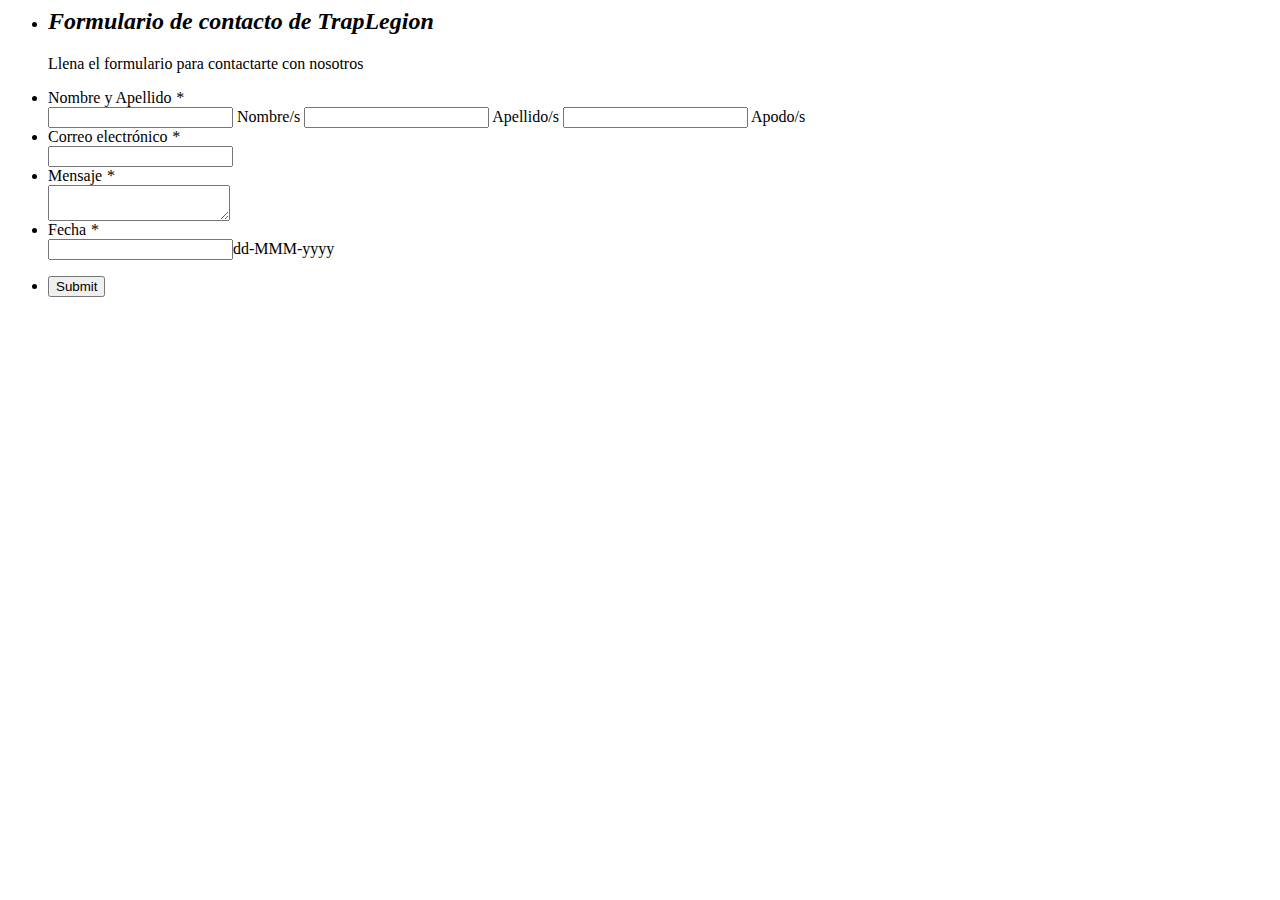
<file: formulariocontacto.html>
<html><head><meta charset="UTF-8"><title>Formulario de contacto de TrapLegion</title>
<link href="https://tu-sitio.com/ruta/al/archivo/form.css"/>
<link href="https://tu-sitio.com/ruta/al/archivo/validation.js"/>
</head><body class="zf-backgroundBg"><!-- Change or deletion of the name attributes in the input tag will lead to empty values on record submission-->
<div class="zf-templateWidth"><form action='https://forms.zohopublic.com/solargentinotv/form/TrapLegionContacto/formperma/eIT0C_ePE4F2adP7wXUsaOuJ85_VBaIOHUfiZRIn3NU/htmlRecords/submit' name='form' method='POST' onSubmit='javascript:document.charset="UTF-8"; return zf_ValidateAndSubmit();' accept-charset='UTF-8' enctype='multipart/form-data' id='form'><input type="hidden" name="zf_referrer_name" value=""><!-- To Track referrals , place the referrer name within the " " in the above hidden input field -->
<input type="hidden" name="zf_redirect_url" value=""><!-- To redirect to a specific page after record submission , place the respective url within the " " in the above hidden input field -->
<input type="hidden" name="zc_gad" value=""><!-- If GCLID is enabled in Zoho CRM Integration, click details of AdWords Ads will be pushed to Zoho CRM -->
<div class="zf-templateWrapper"><!---------template Header Starts Here---------->
<ul class="zf-tempHeadBdr"><li class="zf-tempHeadContBdr"><h2 class="zf-frmTitle"><em>Formulario de contacto de TrapLegion</em></h2>
<p class="zf-frmDesc">Llena el formulario para contactarte con nosotros</p>
<div class="zf-clearBoth"></div></li></ul><!---------template Header Ends Here---------->
<!---------template Container Starts Here---------->
<div class="zf-subContWrap zf-topAlign"><ul>
<!---------Name Starts Here----------> 
<li class="zf-tempFrmWrapper zf-name zf-namemedium"><label class="zf-labelName"> 
Nombre y Apellido 
<em class="zf-important">*</em>
</label>
<div 
class="zf-tempContDiv zf-threeType"  
>
<div
class="zf-nameWrapper"  
>
 </span>
<span> <input type="text" maxlength="255" name="Name_First" fieldType=7 placeholder=""/> <label>Nombre/s</label>
 </span> 
 </span> </span>
<span> <input type="text" maxlength="255" name="Name_Last" fieldType=7 placeholder=""/> <label>Apellido/s</label>
 </span> 
 </span> </span>
<span> <input type="text" maxlength="255" name="Name_Middle" fieldType=7 placeholder=""/> <label>Apodo/s</label>
 </span> 
 </span> </span>
<div class="zf-clearBoth"></div></div><p id="Name_error" class="zf-errorMessage" style="display:none;">Invalid value</p>
</div><div class="zf-clearBoth"></div></li><!---------Name Ends Here----------> 
<!---------Email Starts Here---------->  
<li class="zf-tempFrmWrapper zf-medium"><label class="zf-labelName"> 
Correo electrónico 
<em class="zf-important">*</em>
</label>
<div class="zf-tempContDiv">
<span> <input fieldType=9  type="text" maxlength="255" name="Email" checktype="c5" value="" placeholder=""/></span> <p id="Email_error" class="zf-errorMessage" style="display:none;">Invalid value</p>
</div><div class="zf-clearBoth"></div></li><!---------Email Ends Here---------->  
<!---------Multiple Line Starts Here---------->
<li class="zf-tempFrmWrapper zf-medium"><label class="zf-labelName"> 
Mensaje 
<em class="zf-important">*</em>
</label>
<div class="zf-tempContDiv">
<span> <textarea name="MultiLine" checktype="c1" maxlength="65535" placeholder=""></textarea> </span><p id="MultiLine_error" class="zf-errorMessage" style="display:none;">Invalid value</p>
</div><div class="zf-clearBoth"></div></li><!---------Multiple Line Ends Here---------->
<!---------Date Starts Here----------> 
<li class="zf-tempFrmWrapper zf-date"><label class="zf-labelName"> 
Fecha 
<em class="zf-important">*</em>
</label>
<div class="zf-tempContDiv">
<span> <input type="text" name="Date" checktype="c4" value="" maxlength="25" placeholder=""/><label>dd-MMM-yyyy</label> </span><div class="zf-clearBoth"></div><p id="Date_error" class="zf-errorMessage" style="display:none;">Invalid value</p>
</div><div class="zf-clearBoth"></div></li><!---------Date Ends Here----------> 
</ul></div><!---------template Container Starts Here---------->
<ul><li class="zf-fmFooter"><button class="zf-submitColor" >Submit</button></li></ul></div><!-- 'zf-templateWrapper' ends --></form></div><!-- 'zf-templateWidth' ends -->
<script type="text/javascript">var zf_DateRegex = new RegExp("^(([0][1-9])|([1-2][0-9])|([3][0-1]))[-](Jan|Feb|Mar|Apr|May|Jun|Jul|Aug|Sep|Oct|Nov|Dec|JAN|FEB|MAR|APR|MAY|JUN|JUL|AUG|SEP|OCT|NOV|DEC)[-](?:(?:19|20)[0-9]{2})$");
var zf_MandArray = [ "Name_First", "Name_Last", "Name_Middle", "Email", "MultiLine", "Date"]; 
var zf_FieldArray = [ "Name_Salutation", "Name_First", "Name_Last", "Name_Middle", "Email", "MultiLine", "Date"]; 
var isSalesIQIntegrationEnabled = false;
var salesIQFieldsArray = [];</script></body></html>
</file>
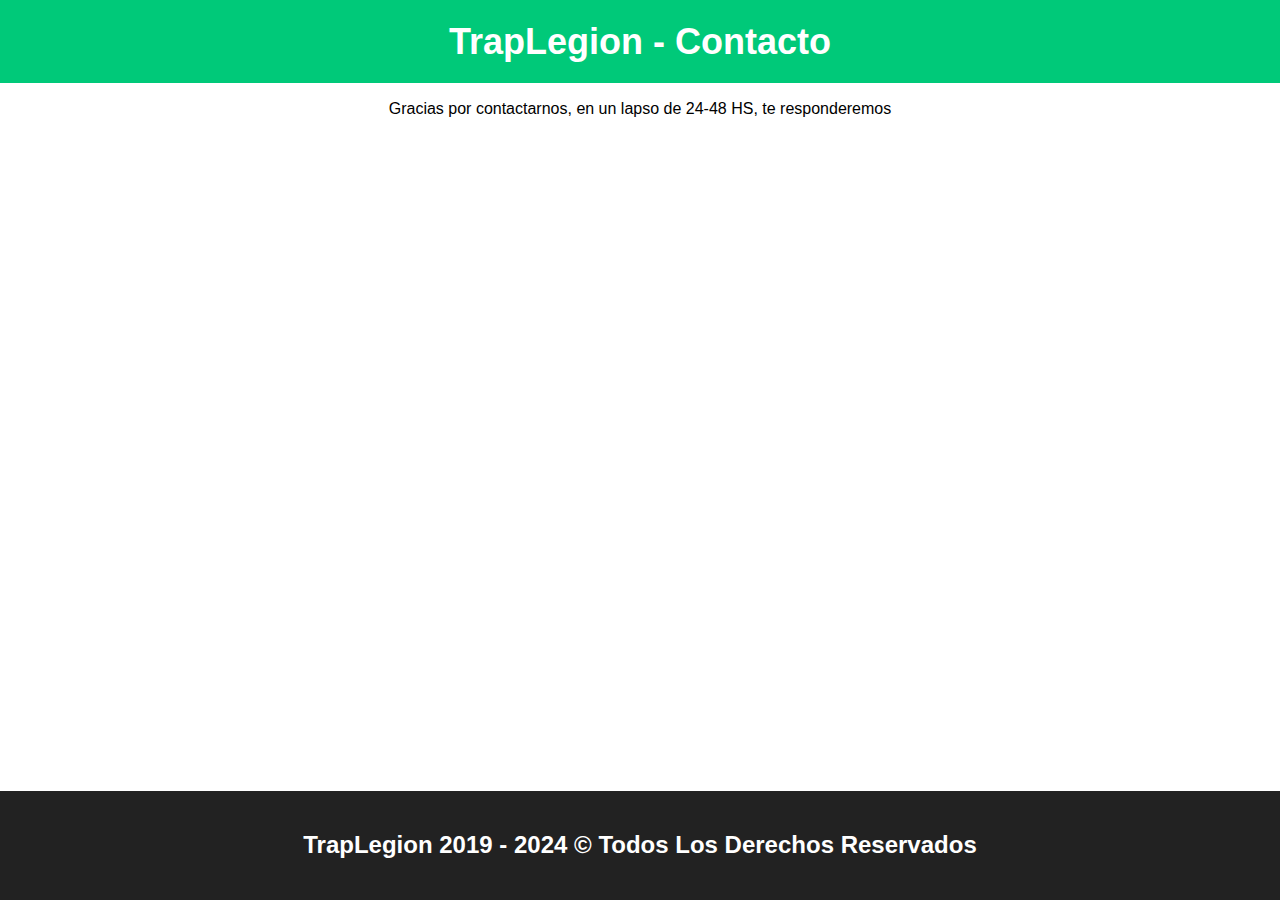
<file: mailconfirm.html>
<!DOCTYPE html>
<html lang="es">

<head>
    <meta charset="UTF-8">
    <meta name="viewport" content="width=device-width, initial-scale=1.0">
    <title>Contacto - TrapLegion</title>
    <link rel="icon" href="LogoTLegion1.ico" type="image/x-icon">
<link rel="stylesheet" href="styles.css">
</head>

<body>

    <header>
        <h1>TrapLegion - Contacto</h1>
    </header>

<p> Gracias por contactarnos, en un lapso de 24-48 HS, te responderemos </p>

    <footer>
        <h2> TrapLegion 2019 - 2024 © Todos Los Derechos Reservados </h2>
    </footer>

</body>

</html>
</file>
<file: styles.css>
font-family: 'Gilroy';
    src: url('https://cdn.jsdelivr.net/gh/skb10x/Gilroy-SATV@main/Gilroy.css') format('css');
}
        body {
            margin: 0;
            padding: 0;
            background-color: #fff;
            color: #000;
            font-family: 'Gilroy', sans-serif;
            text-align: center;
            display: flex;
            flex-direction: column;
            min-height: 100vh;
        }

        header {
            background-color: #00C979;
            color: #fff;
            padding: 20px 0;
        }

        header h1 {
            font-size: 36px;
            margin: 0;
        }

        nav {
            background-color: #018A54;
            color: #fff;
            padding: 10px 0;
        }

        nav a {
            margin: 0 15px;
            color: #fff;
            text-decoration: none;
            font-size: 18px;
        }

        nav a.active {
            color: #003122;
        }

        nav a:hover {
            color: #003122;
        }

        iframe {
            flex: 1;
            width: 100%;
            border: none;
            margin-top: 50px;
        }

        form {
            max-width: 600px;
            margin: 20px auto;
            background-color: #fff;
            padding: 20px;
            border-radius: 8px;
            box-shadow: 0 0 10px rgba(0, 0, 0, 0.1);
        }

        .content .zf-templateWidth form h2 {
            color: #00C979;
            margin-top: 0;
            font-weight: bold;
            text-align: center;
            font-size: 32px;
        }

        label {
            display: block;
            margin-top: 10px;
            font-weight: bold;
        }

        input {
            width: 100%;
            padding: 10px;
            margin-top: 5px;
            margin-bottom: 10px;
            border: 1px solid #ccc;
            border-radius: 4px;
            box-sizing: border-box;
        }

        textarea {
            width: 100%;
            padding: 10px;
            margin-top: 5px;
            margin-bottom: 10px;
            border: 1px solid #ccc;
            border-radius: 4px;
            box-sizing: border-box;
        }

        button.custom-btn::before {
            content: 'Enviar';
            display: block;
            position: relative;
            top: 2px;
        }

        button {
            background-color: #00C979;
            color: white;
            padding: 15px;
            border: none;
            border-radius: 4px;
            cursor: pointer;
            font-weight: bold;
            text-transform: uppercase;
            font-family: "Gilroy", sans-serif;
            display: block;
            margin: 10px auto 0;
            font-style: normal;
            line-height: 1;
        }

        button:hover {
            background-color: #003122;
        }

        em {
            color: #00C979;
            font-style: normal;
        }

        body {
            margin: 0;
            padding: 0;
            background-color: #fff;
            color: #000;
            font-family: 'Gilroy', sans-serif;
            text-align: center;
            display: flex;
            flex-direction: column;
            min-height: 100vh;
        }

        header {
            background-color: #00C979;
            color: #fff;
            padding: 20px 0;
        }

        header h1 {
            font-size: 36px;
            margin: 0;
        }

        nav {
            background-color: #018A54;
            color: #fff;
            padding: 10px 0;
        }

        nav a {
            margin: 0 15px;
            color: #fff;
            text-decoration: none;
            font-size: 18px;
        }

        nav a.active {
            color: #003122;
        }

        nav a:hover {
            color: #003122;
        }

        .social-links img {
            width: 40px;
            height: 30px;
        }
		
		.social-links a {
		text-decoration: none;
		}
		
		.latest-releases {
           margin-top: 50px;
        }

        .latest-releases h2 {
            font-size: 28px;
            margin-bottom: 20px;
        }

        .release-list {
            list-style-type: none;
            padding: 0;
            display: flex;
            justify-content: center;
            text-align: center;
            font-weight: bold;
            flex-wrap: wrap;
        }

        .release-item {
            margin: 15px;
        }

        .release-item iframe {
            border-radius: 12px;
        }

        .release-item p {
			font-style: 900;
			font-family: 'Gilroy', sans-serif;
            font-size: 18px;
            margin-top: 10px;
        }
		        .content {
            flex: 1;
		}

        .artist-section {
            margin-top: 50px;
        }

        .artist-section h2 {
            margin-top: 20px;
            font-size: 28px;
            margin-bottom: 15px;
        }

        .artist-list {
            list-style-type: none;
            padding: 0;
            display: flex;
            justify-content: center;
            text-align: center;
            font-weight: bold;
            flex-wrap: wrap;
        }

        .artist-section {
            margin: 15px;
        }

        .artist-section img {
            width: 150px;
            height: 150px;
            object-fit: cover;
            margin-bottom: 8px;
		}

        .artist-section p {
            font-size: 18px;
            margin-top: 20px;
        }

        /* Aplicando el estilo del iframe para el artista */
        .artist-section iframe {
            width: 300px; /* Ancho cuadrado */
            height: 352px; /* Alto cuadrado */
            max-height: 100%;
			margin-top: 8px;
            frameborder: 0;
            allowfullscreen: true;
            allow: autoplay; clipboard-write; encrypted-media; fullscreen; picture-in-picture;
            loading: lazy;
        }
		body {
            display: flex;
			flex-direction: column;
			min-height: 100vh;
		}

		.content {
			flex: 1;
		}

		div h2 {
		margin-top: -33px;
		}

        body {
            margin: 0;
            padding: 0;
            background-color: #fff;
            color: #000;
            font-family: 'Gilroy', sans-serif;
            text-align: center;
            display: flex;
            flex-direction: column;
            min-height: 100vh;
        }

        header {
            background-color: #00C979;
            color: #fff;
            padding: 20px 0;
        }

        header h1 {
            font-size: 36px;
            margin: 0;
        }

        nav {
            background-color: #018A54;
            color: #fff;
            padding: 10px 0;
        }

        nav a {
            margin: 0 15px;
            color: #fff;
            text-decoration: none;
            font-size: 18px;
        }

        nav a.active {
            color: #003122;
        }

        nav a:hover {
            color: #003122;
        }

        .latest-releases {
            margin-top: 50px;
        }

        .latest-releases h2 {
            font-size: 28px;
            margin-bottom: 20px;
        }

        .release-list {
            list-style-type: none;
            padding: 0;
            display: flex;
            justify-content: center;
            text-align: center;
            font-weight: bold;
            flex-wrap: wrap;
        }

        .release-item {
            margin: 15px;
        }

        .release-item iframe {
            border-radius: 12px;
        }

        .release-item p {
            font-size: 18px;
            margin-top: 10px;
			font-style: 900;
			font-family: 'Gilroy', sans-serif;
        }

        .about-section .text-box {
            margin: -350px 0;
            border-radius: 20px;
            display: inline-block;
            margin-top: 20px;
        }

        .about-section h2 {
            margin-top: 10px;
            font-size: 20px;
            text-align: center;
            margin-bottom: 10px;
        }

        .about-section p {
            text-align: justify;
            font-size: 18px;
            margin-left: 700px;
            margin-right: 700px;
            margin-top: 10px;
            margin-bottom: 10px;
        }

        .about-section .textbox a {
            font-family: "Gilroy", sans-serif;
            font-size: 18px;
            text-decoration: none;
            color: #00C979;
            font-weight: 900;
        }
		
		.about-section a {
            color: #00C979;
			font-weight: 600;
		}
		
		.about-section a:hover {
            color: #003122;
		}		

        .about-section .textbox a:hover {
            color: #003122;
            text-decoration: none;
        }

        .about-section {
            transform: scale(0.8);
            transform-origin: center;
            position: relative;
            display: inline-block;
            padding-left: 700px;
            padding-right: 700px;
        }

        .textbox h2,
        .textbox p,
        .textbox a {
            margin: 0;
        }

        .content {
            flex: 1;
        }

            .about-section .text-box {
                margin: 20px;
                padding: 15px;
            }

            .about-section p {
                margin-left: 20px;
                margin-right: 20px;
            }

            .textbox {
                transform: scale(1); /* Reducir el efecto de zoom en móviles */
                padding: 15px;
            }

            .about-section {
                padding-left: 20px;
                padding-right: 20px;
            }
        }

        /* Sticky Footer */
        html, body {
            height: 100%;
        }

        body {
            display: flex;
            flex-direction: column;
        }

        .content {
            flex: 1;
        }

        body {
            margin: 0;
            padding: 0;
            background-color: #fff;
            color: #000;
            font-family: 'Gilroy', sans-serif;
            text-align: center;
            display: flex;
            flex-direction: column;
            min-height: 100vh;
        }

        header {
            background-color: #00C979;
            color: #fff;
            padding: 20px 0;
        }

        header h1 {
            font-size: 36px;
            margin: 0;
        }

        nav {
            background-color: #018A54;
            color: #fff;
            padding: 10px 0;
        }

        nav a {
            margin: 0 15px;
            color: #fff;
            text-decoration: none;
            font-size: 18px;
        }

        nav a.active {
            color: #003122;
        }

        nav a:hover {
            color: #003122;
        }

        .content {
            padding: 20px;
        }
		
        .about-section {
            max-width: 800px;
            margin: 0 auto;
            padding: 30px;
            border-radius: 5px;
            background-color: #ffffff;
            transform: scale(1);
            transform-origin: center;
            margin-bottom: 20px;
        }

        .about-section h2 {
            font-size: 28px;
            text-align: center;
            margin-bottom: 20px;
			margin-top: -15px;
        }

        .about-section p {
            text-align: justify;
			font-family: 'Gilroy', sans-serif;
            font-size: 18px;
            line-height: -5;
            margin-bottom: 15px;
        }

        .about-section a {
            font-family: "Gilroy", sans-serif;
			font-weight: 600;
            font-size: 18px;
            text-decoration: none;
            color: #00C979;
        }

        .about-section a:hover {
            color: #003122;
        }

        body {
            margin: 0;
            padding: 0;
            background-color: #fff;
            color: #000;
            font-family: 'Gilroy', sans-serif;
            text-align: center;
            display: flex;
            flex-direction: column;
            min-height: 100vh;
        }

        header {
            background-color: #00C979;
            color: #fff;
            padding: 20px 0;
        }

        header h1 {
            font-size: 36px;
            margin: 0;
        }

        nav {
            background-color: #018A54;
            color: #fff;
            padding: 10px 0;
        }

        nav a {
            margin: 0 15px;
            color: #fff;
            text-decoration: none;
            font-size: 18px;
        }

        nav a.active {
            color: #003122;
        }

        nav a:hover {
            color: #003122;
        }

        .latest-releases {
            margin-top: 50px;
            flex: 1;
        }

        .latest-releases h2 {
            font-size: 28px;
            margin-bottom: 20px;
        }

        .release-list {
            list-style-type: none;
            padding: 0;
            display: flex;
            justify-content: center;
            text-align: center;
            font-weight: bold;
            flex-wrap: wrap;
        }

        .release-item {
            margin: 15px;
        }

        .release-item iframe {
            /* border-radius: 12px; */  /* Comentamos o eliminamos este estilo */
        }

        .release-item p {
			font-style: 900;
			font-family: 'Gilroy', sans-serif;
            font-size: 18px;
            margin-top: 10px;
        }
		
		div h2 {
		margin-top: -33px;
		}

        body {
            margin: 0;
            padding: 0;
            background-color: #fff;
            color: #000;
            font-family: 'Gilroy', sans-serif;
            text-align: center;
        }

        header {
            background-color: #00C979;
            color: #fff;
            padding: 20px 0;
        }

        header h1 {
            font-size: 36px;
            margin: 0;
        }

        nav {
            background-color: #018A54;
            color: #fff;
            padding: 10px 0;
        }

        nav a {
            margin: 0 15px;
            color: #fff;
            text-decoration: none;
            font-size: 18px;
        }

        nav a.active {
            color: #003122;
        }

        nav a:hover {
            color: #003122;
        }

        form {
            margin-top: 50px;
            box-shadow: 0px 0px 15px rgba(0, 0, 0, 0.1);
            padding: 20px;
            border-radius: 10px;
            background-color: #fff;
        }

        form label,
        form input,
        form textarea,
        form button {
            display: block;
            margin: 10px 0;
            width: 600px;
            padding: 10px;
            border-radius: 5px;
            border: 1px solid #ddd;
            box-sizing: border-box;
        }

        form button {
            background-color: #018A54;
            color: #fff;
            cursor: pointer;
        }

        form button:hover {
            background-color: #00C979;
        }

        .social-links img {
            margin: 0 10px;
            width: 30px;
            height: 30px;
        }   
		    
		p {
		    color: #000;
			font-style: 900;
			}

        body {
            margin: 0;
            padding: 0;
            background-color: #fff;
            color: #000;
            font-family: 'Gilroy', sans-serif;
            text-align: center;
			display: flex;
			flex-direction: column;
			min-height: 100vh;
			line-height: 1.2;
        }

        header {
            background-color: #00C979;
            color: #fff;
            padding: 20px 0;
        }

        header h1 {
            font-size: 36px;
            margin: 0;
        }

        nav {
            background-color: #018A54;
            color: #fff;
            padding: 10px 0;
        }

        nav a {
            margin: 0 15px;
            color: #fff;
            text-decoration: none;
            font-size: 18px;
        }

        nav a.active {
            color: #003122;
        }

        nav a:hover {
            color: #003122;
        }

        .latest-releases {
            margin-top: 50px;
        }

        .latest-releases h2 {
            font-size: 28px;
            margin-bottom: 20px;
        }

        .release-list {
            list-style-type: none;
            padding: 0;
            display: flex;
            justify-content: center;
            text-align: center;
            font-weight: bold;
            flex-wrap: wrap;
        }

        .release-item {
            margin: 15px;
        }

        .release-item iframe {
            border-radius: 12px;
        }

        .release-item p {
            font-size: 18px;
            margin-top: 10px;
			font-style: 900;
			font-family: 'Gilroy', sans-serif;
        }

        .about-section {
            max-width: 800px;
            margin: 0 auto;
            padding: 30px;
            border-radius: 5px;
            background-color: #ffffff;
            transform: scale(1);
            transform-origin: center;
        }

.about-section h2,
.about-section h3 {
    margin-top: 20px;
}

.about-section h2 {
    font-size: 28px;
    text-align: center;
    margin-bottom: 20px;
}

.about-section h3 {
    font-size: 24px;
    margin-bottom: 15px;
}

.about-section p {
            max-width: 800px;
            margin: 0 auto;
			padding: 8px;
            border-radius: 5px;
            box-shadow: 0px 0px 2px rgb(0 0 0 / 0%);
            background-color: #ffffff;
            transform: scale(1);
            transform-origin: center;
        }

.about-section a {
    font-family: "Gilroy", sans-serif;
    font-size: 18px;
    text-decoration: none;
	font-weight: 600;
    color: #00C979;
}

.about-section a:hover {
    color: #003122;
}

.about-section span {
    color: #00C979;
    font-weight: bold;
}

.textbox {
    background-color: #ffffff;
    transform: scale(1);
    transform-origin: center;
}

.textbox h2,
.textbox h3,
.textbox p,
.textbox a {
    margin: 0;
}

/* Estilos generales */
body {
    margin: 0;
    padding: 0;
    background-color: #fff;
    color: #000;
    font-family: 'Gilroy', sans-serif;
    text-align: center;
    display: flex;
    flex-direction: column;
    min-height: 100vh;
}

header {
    background-color: #00C979;
    color: #fff;
    padding: 20px 0;
}

header h1 {
    font-size: 36px;
    margin: 0;
}

nav {
    background-color: #018A54;
    color: #fff;
    padding: 10px 0;
}

nav a {
    margin: 0 15px;
    color: #fff;
    text-decoration: none;
    font-size: 18px;
}

nav a.active {
    color: #003122;
}

nav a:hover {
    color: #003122;
}

/* Corrección de la textbox en knowus.html */
.about-section .textbox {
    max-width: 800px;
    margin: 20px auto;
    padding: 30px;
	margin-top: -30px;
	margin-bottom: -30px;
    border-radius: 5px;
    box-shadow: 0px 0px 2px rgb(0 0 0 / 78%);
}

.about-section {
    max-width: 800px;
    margin: 20px auto;
    padding: 30px;
    border: 1px solid #ddd0;
    border-radius: 5px;
}

/* Estilo para los textos que no son enlaces */
.about-section p,
.textbox p {
    color: #000;
}

footer {
    background-color: #222;
    color: #fff;
    padding: 20px 0;
    font-weight: 200;
    text-align: center;
    clear: both;
    margin-top: auto;
    position: relative;
    bottom: 0;
}

.about-section {
    display: flex;
    flex-direction: column;
}

div p {
	font-family: 'Gilroy', sans-serif;
	font-style: 200;
}

/* Media queries para diferentes tamaños de pantalla */
@media only screen {
    /* Para dispositivos con un ancho máximo de 320px */
    @media only screen and (max-width: 320px) {
        .about-section .textbox {
            margin: 5px;
            padding: 5px;
        }
        .about-section p {
            margin: 5px;
        }
        body {
            padding: 0;
        }
    }

    /* Para dispositivos con un ancho mínimo de 321px y un máximo de 480px */
    @media only screen and (min-width: 321px) and (max-width: 480px) {
        .about-section .textbox {
            margin: 10px;
            padding: 10px;
        }
        .about-section p {
            margin: 10px;
        }
        body {
            padding: 0;
        }
    }

    /* Para dispositivos con un ancho mínimo de 481px y un máximo de 720px */
    @media only screen and (min-width: 481px) and (max-width: 720px) {
        .about-section .textbox {
            margin: 15px;
            padding: 15px;
        }
        .about-section p {
            margin: 15px;
        }
        body {
            padding: 0;
        }
    }

    /* Para dispositivos TCL 20 SE T671E con una resolución de 720x1640 */
    @media only screen and (device-width: 720px) and (device-height: 1640px) {
        .about-section .textbox {
            margin: 15px;
            padding: 15px;
        }
        .about-section p {
            margin: 15px;
        }
        body {
            padding: 0;
        }
    }

    /* Para dispositivos con un ancho mínimo de 721px y un máximo de 1080px */
    @media only screen and (min-width: 721px) and (max-width: 1080px) {
        .about-section .textbox {
            margin: 10px;
            padding: 5px;
        }
        .about-section p {
            margin: 10px;
        }
        body {
            padding: 0;
        }
    }
}
</file>
